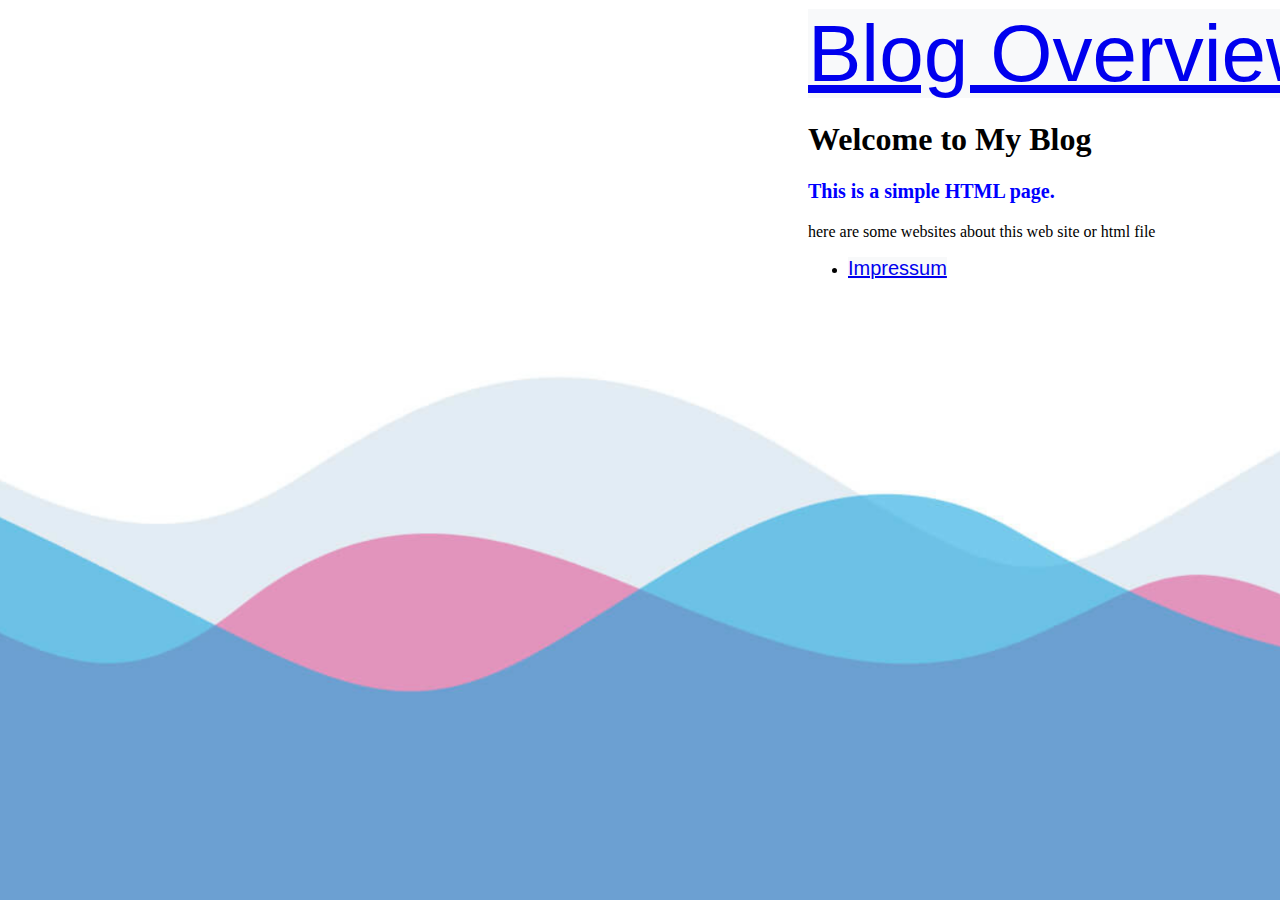
<file: index.html>
<!DOCTYPE html>
<html lang="en">
  <head>
    <meta charset="UTF-8" />
    <meta name="viewport" content="width=device-width, initial-scale=1.0" />
    <title>My Blog</title>
    <link rel="stylesheet" href="styles.css" />
  </head>
  <body>
    <header>
      <nav>
        <a class="header" href="blog-overview.html">Blog Overview</a>
      </nav>
    </header>

    <main>
      <h1>Welcome to My Blog</h1>
      <p id="test">This is a simple HTML page.</p>
      <p>here are some websites about this web site or html file</p>
    </main>

    <footer>
      <ul>
        <li><a class="footer" href="impressum.html">Impressum</a></li>
      </ul>
    </footer>
  </body>
</html>
<!-- This is the main page of the blog. It includes a header with a link to the blog overview page, a main section with a welcome message, and a footer with a link to the impressum page. -->
<!-- The page is styled with an external CSS file for better presentation. -->
</file>
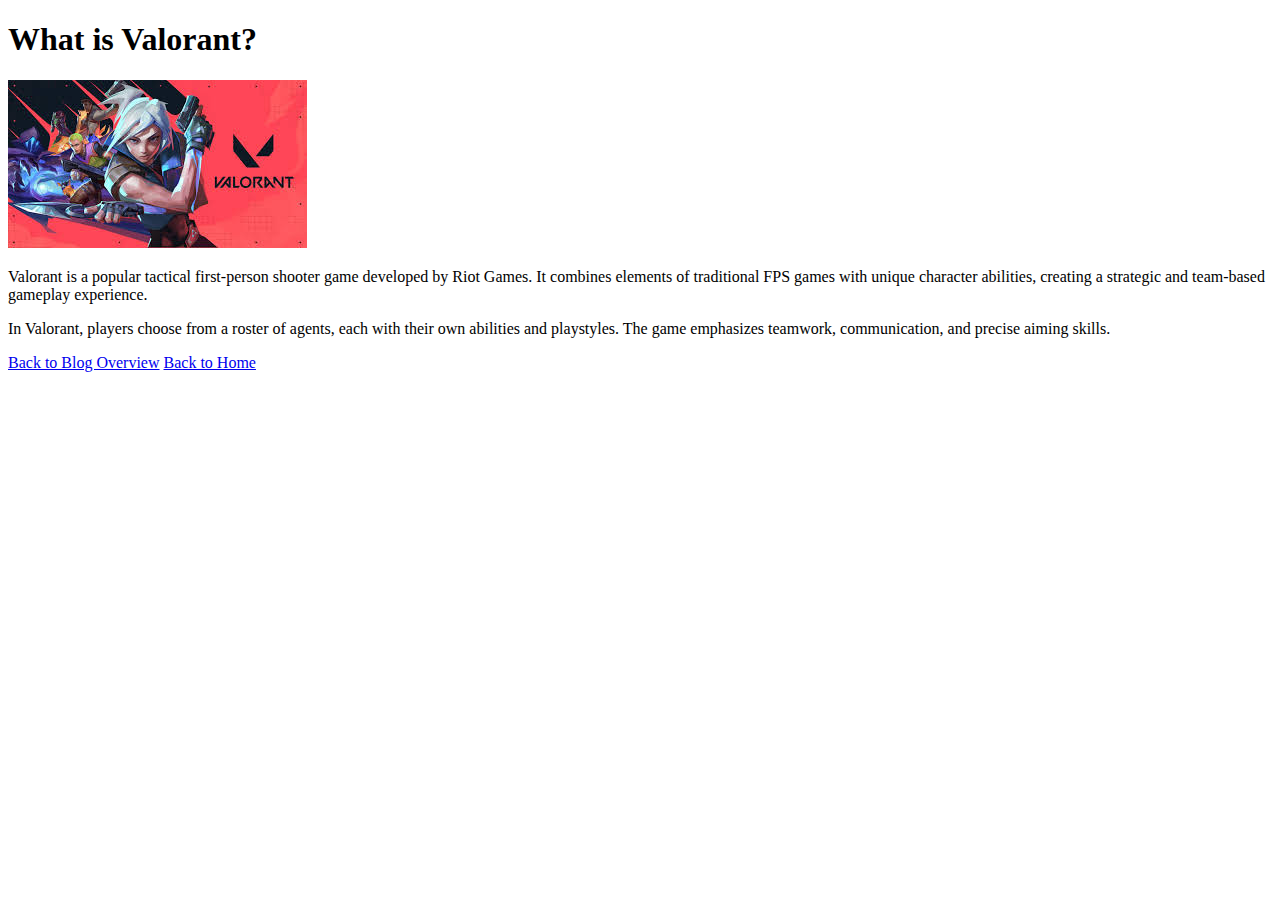
<file: blog-detail.html>
<!DOCTYPE html>
<html lang="en">
  <head>
    <meta charset="UTF-8" />
    <meta name="viewport" content="width=device-width, initial-scale=1.0" />
    <title>What is Valorant? - Blog Post</title>
  </head>
  <body>
    <h1>What is Valorant?</h1>
    <img src="images/valorant.jpeg" alt="Valorant Game Image" />
    <p>
      Valorant is a popular tactical first-person shooter game developed by Riot
      Games. It combines elements of traditional FPS games with unique character
      abilities, creating a strategic and team-based gameplay experience.
    </p>
    <p>
      In Valorant, players choose from a roster of agents, each with their own
      abilities and playstyles. The game emphasizes teamwork, communication, and
      precise aiming skills.
    </p>
    <a href="blog-overview.html">Back to Blog Overview</a>
    <a href="index.html">Back to Home</a>
  </body>
</html>
<!-- This is a blog post about Valorant, a tactical first-person shooter game. It includes an image and a brief description of the game. -->
<!-- The post also provides links to navigate back to the blog overview and the home page. -->
</file>
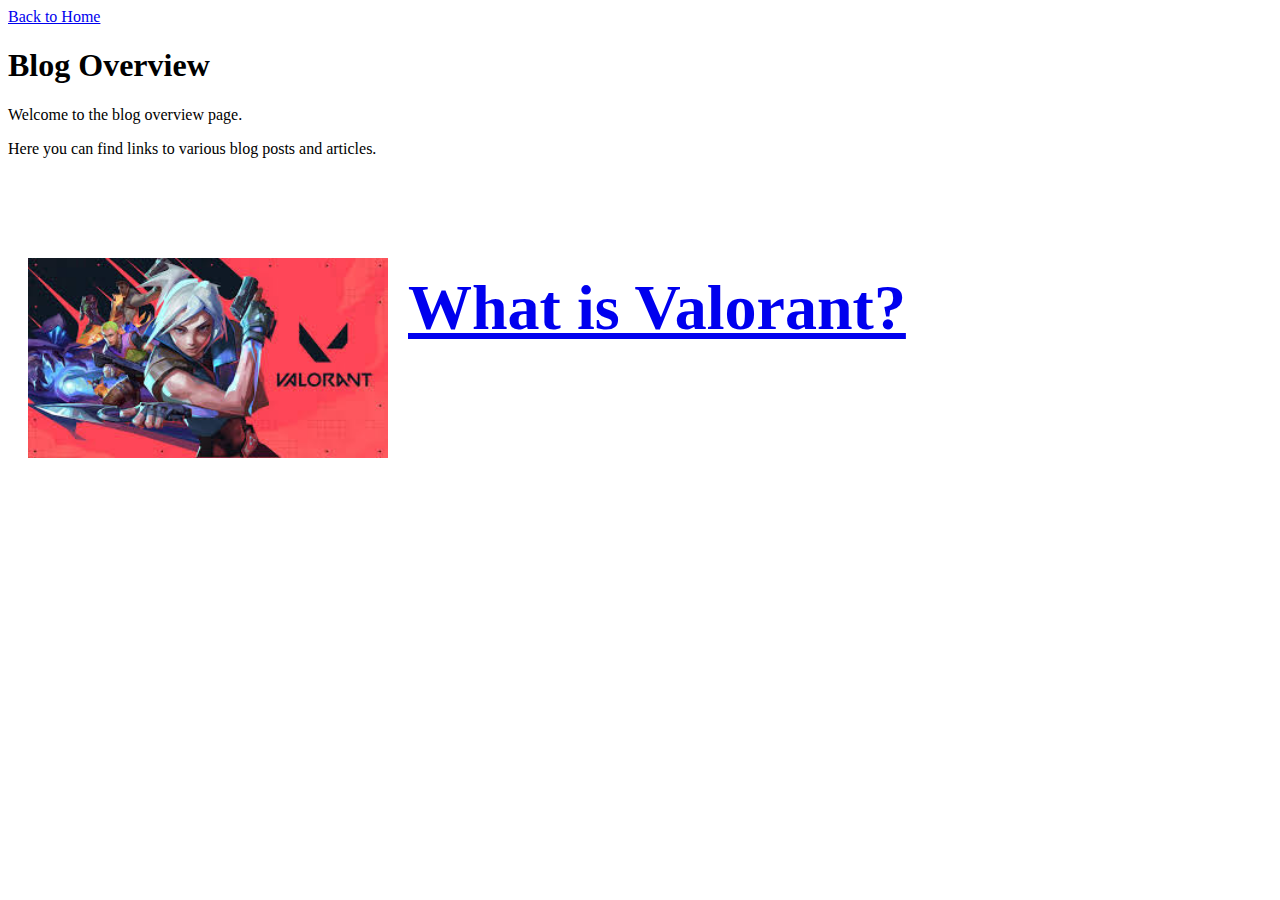
<file: blog-overview.html>
<!DOCTYPE html>
<html lang="en">
  <head>
    <meta charset="UTF-8" />
    <meta name="viewport" content="width=device-width, initial-scale=1.0" />
    <title>Blog Overview</title>
    <link rel="stylesheet" href="styles-blog-overview.css" />
  </head>
  <body>
    <header>
      <a href="index.html">Back to Home</a>
    </header>

    <main>
      <h1>Blog Overview</h1>
      <p>Welcome to the blog overview page.</p>
      <p>Here you can find links to various blog posts and articles.</p>

      <section>
        <article>
          <h1>
            <a href="blog-detail.html"><h1 id="teaser">What is Valorant?</h1></a>
            <img class="blog-detail-image"
              src="images/valorant.jpeg"
             alt="title image for the blog detail"
            />
          </h1>
        </article>
      </section>
    </main>

    <footer></footer>
  </body>
</html>
<!-- This is the blog overview page where you can find links to various blog posts and articles. -->
<!-- The blog post "What is Valorant?" is linked with a teaser title and an image. -->
<!-- The image is styled with a class for better presentation. -->
</file>
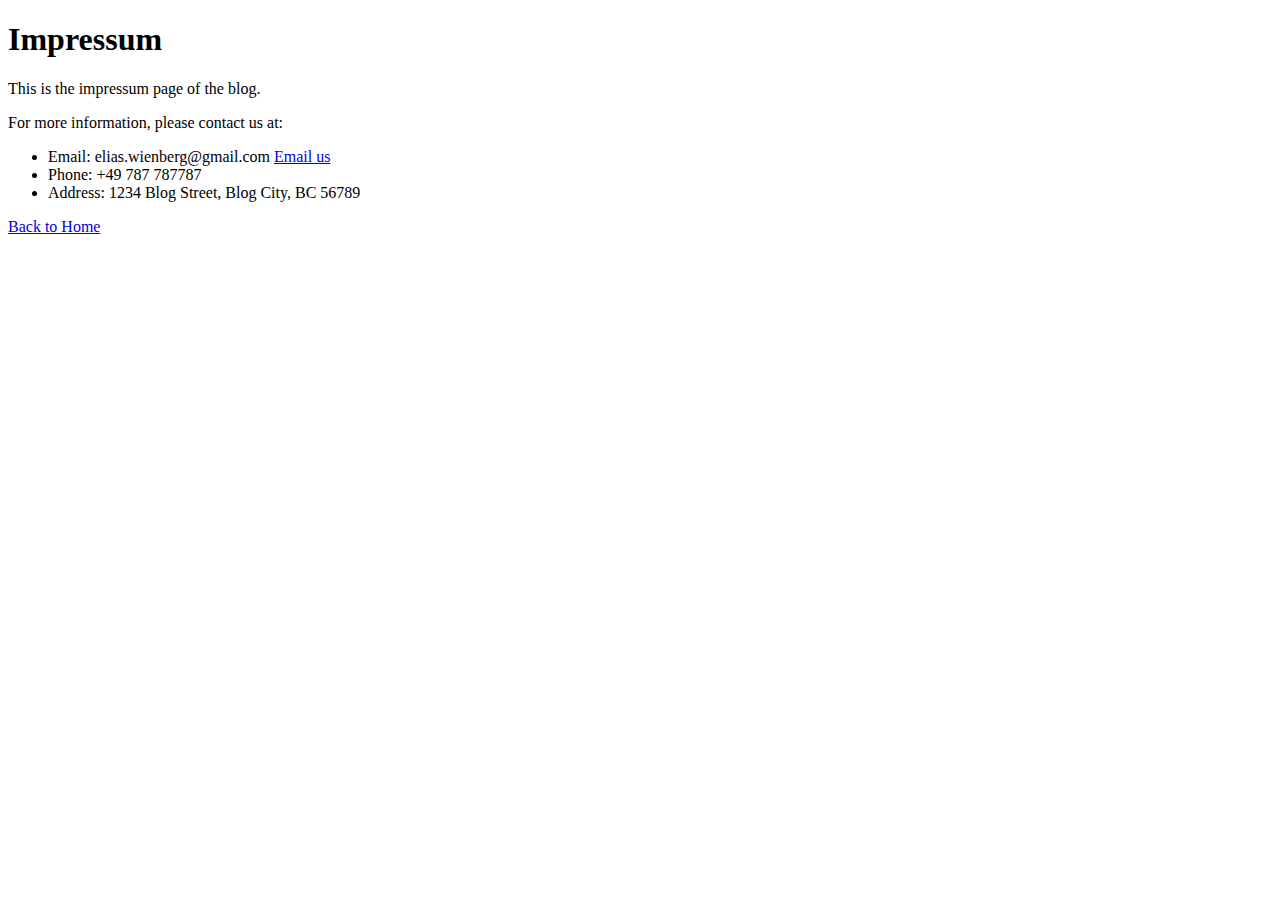
<file: impressum.html>
<!DOCTYPE html>
<html lang="en"></html>
<head>
    <meta charset="UTF-8" />
    <meta name="viewport" content="width=device-width, initial-scale=1.0" />
    <title>Impressum</title>
</head>
<body>
    <h1>Impressum</h1>
    <p>This is the impressum page of the blog.</p>
    <p>For more information, please contact us at:</p>
    <ul>
        <li>Email: elias.wienberg@gmail.com <a href="mailto: elias.wienberg@gmail.com">Email us</a></li>
        <li>Phone: +49 787 787787</li>
        <li>Address: 1234 Blog Street, Blog City, BC 56789</li>
    </ul>
    <a href="index.html">Back to Home</a>
    <!-- This is the impressum page of the blog. It includes contact information and a link to navigate back to the home page. -->
</file>
<file: styles.css>
#test{
    color: blue;
    font-size: 20px;
    font-weight: bold;
}
.header {
    background-color: #f8f9fa;
    position: center;
    font-family: Arial, sans-serif, consolas;
    font-size: 80px;
}

body {
    background-image: url('images/baground.png');
    background-repeat: no-repeat;
    background-attachment: fixed;
    background-position: center;
    background-size: cover;
}
.footer {
    background-color: #f8f9fa;
    position: right;
    font-family: Arial, sans-serif, consolas;
    font-size: 20px;
}
body, html {
    position: relative;
    left : 400px;
    top : 0;
}
</file>
<file: styles-blog-overview.css>
.blog-detail-image {
    width: 360px;
    height: 200px;
    position: relative;
    left : 20px;
    top: -60px;
    z-index: 2;
}
#teaser {
    position: relative;
    left : 400px;
    top : 70px;
    z-index: 3;
}
</file>
